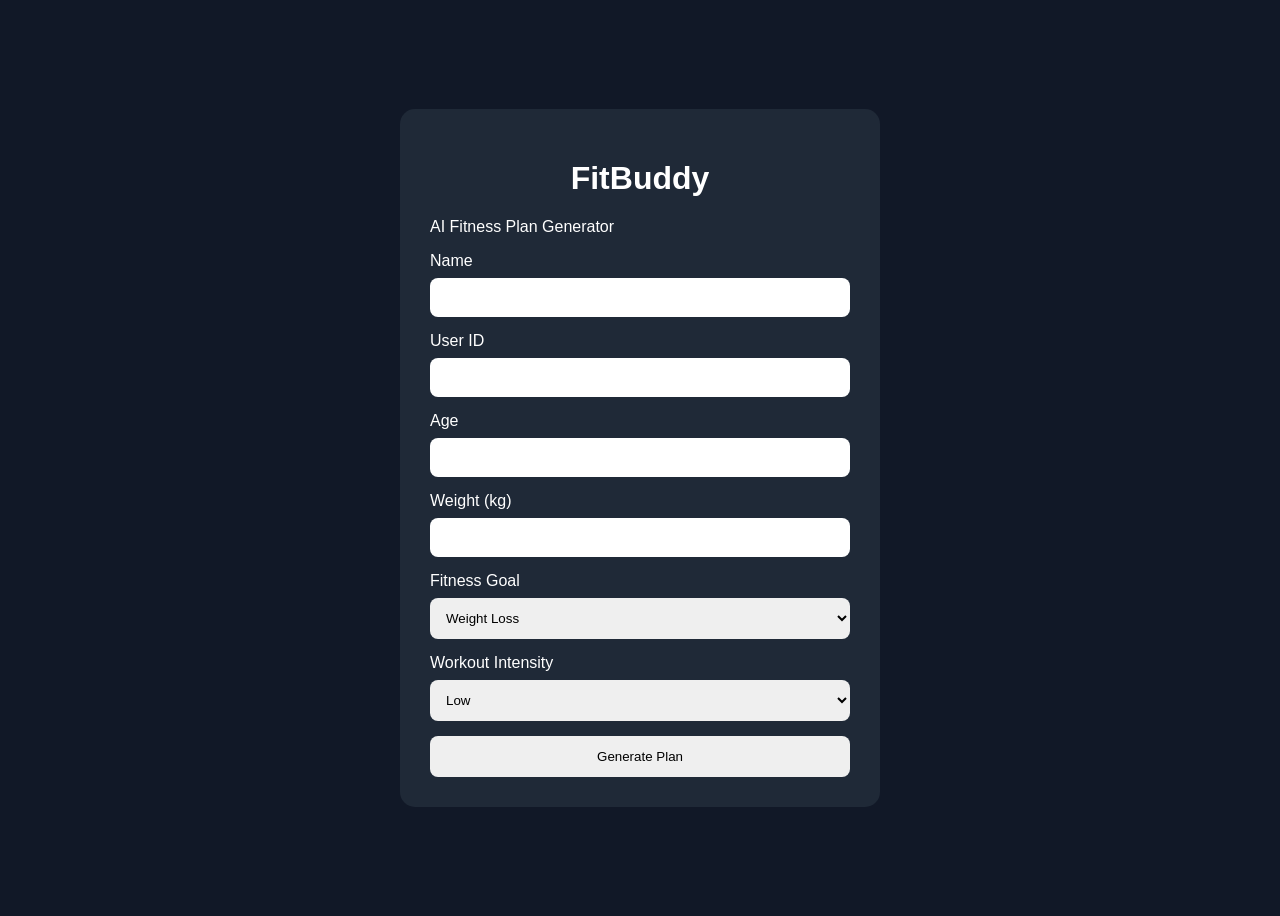
<file: index.html>
<!DOCTYPE html>
<html>
<head>

    <title>FitBuddy</title>

    <style>

        body {
            font-family: Arial;
            background: #111827;
            color: white;
            display: flex;
            justify-content: center;
            align-items: center;
            min-height: 100vh;
        }

        .container {
            width: 420px;
            padding: 30px;
            background: #1f2937;
            border-radius: 15px;
        }

        h1 {
            text-align: center;
        }

        input, select {
            width: 100%;
            padding: 12px;
            margin: 8px 0 15px;
            box-sizing: border-box;
            border-radius: 8px;
            border: none;
        }

        button {
            width: 100%;
            padding: 13px;
            border: none;
            border-radius: 8px;
            cursor: pointer;
        }

    </style>

</head>

<body>

<div class="container">

    <h1>FitBuddy</h1>

    <p>AI Fitness Plan Generator</p>

    <form action="/generate-workout" method="post">

        <label>Name</label>
        <input type="text" name="username" required>

        <label>User ID</label>
        <input type="text" name="user_id" required>

        <label>Age</label>
        <input type="number" name="age" required>

        <label>Weight (kg)</label>
        <input type="text" name="weight" required>

        <label>Fitness Goal</label>

        <select name="goal">

            <option value="weight loss">
                Weight Loss
            </option>

            <option value="muscle gain">
                Muscle Gain
            </option>

            <option value="general wellness">
                General Wellness
            </option>

            <option value="flexibility">
                Flexibility
            </option>

        </select>

        <label>Workout Intensity</label>

        <select name="intensity">

            <option value="low">Low</option>
            <option value="medium">Medium</option>
            <option value="high">High</option>

        </select>

        <button type="submit">
            Generate Plan
        </button>

    </form>

</div>

</body>
</html>
</file>
